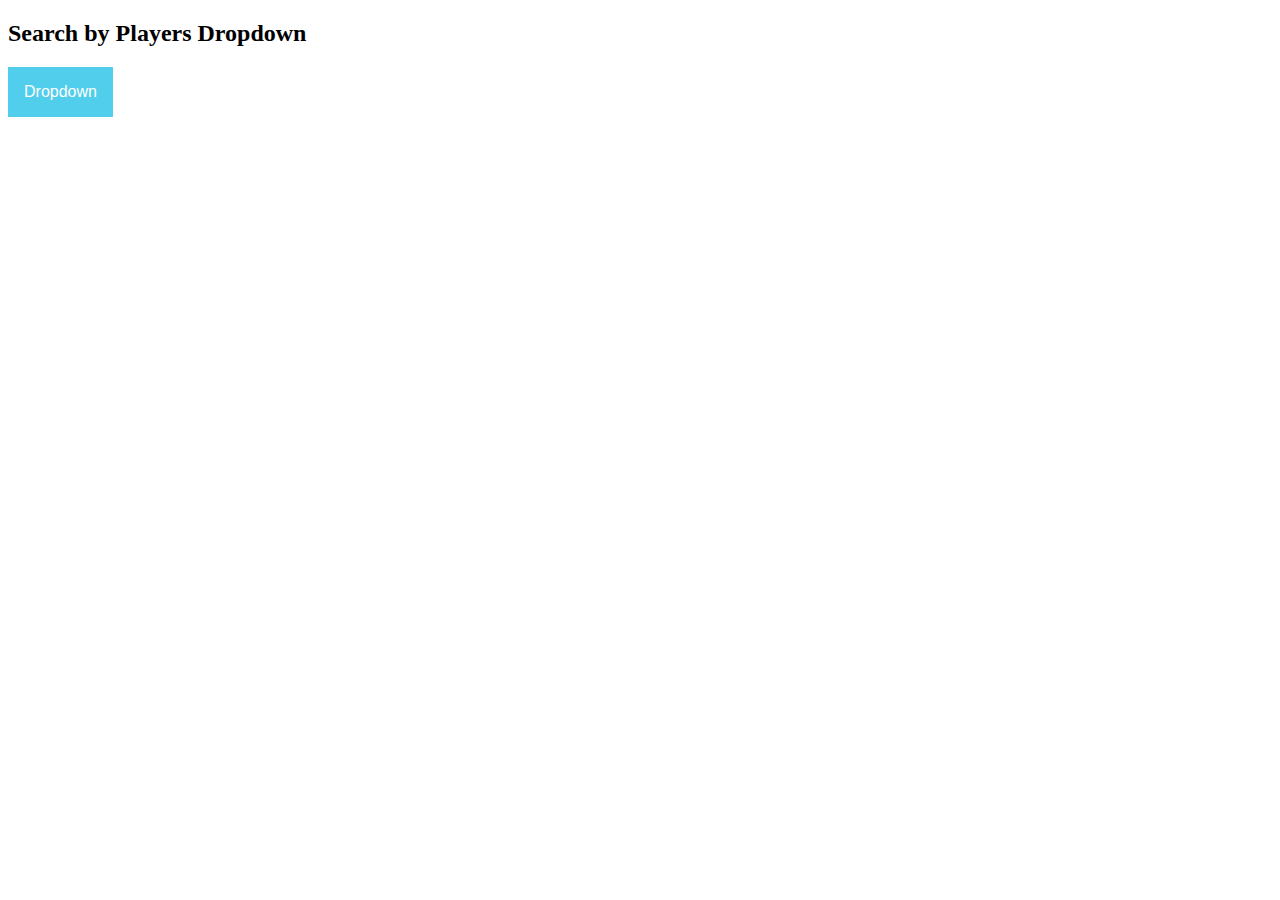
<file: ProtoType/second.html>
<!DOCTYPE html>
<html>
<head>
<meta name="viewport" content="width=device-width, initial-scale=1">
<style>
.dropbtn {
  background-color: #50ceeb;
  color: white;
  padding: 16px;
  font-size: 16px;
  border: none;
  cursor: pointer;
}

.dropbtn:hover, .dropbtn:focus {
  background-color: #87ceeb;
}

#myInput {
  box-sizing: border-box;
  background-image: url('searchicon.png');
  background-position: 14px 12px;
  background-repeat: no-repeat;
  font-size: 16px;
  padding: 14px 20px 12px 45px;
  border: none;
  border-bottom: 1px solid #ddd;
}

#myInput:focus {outline: 3px solid #ddd;}

.dropdown {
  position: relative;
  display: inline-block;
}

.dropdown-content {
  display: none;
  position: absolute;
  background-color: #f6f6f6;
  min-width: 230px;
  overflow: auto;
  border: 1px solid #ddd;
  z-index: 1;
}

.dropdown-content a {
  color: black;
  padding: 12px 16px;
  text-decoration: none;
  display: block;
}

.dropdown a:hover {background-color: #ddd;}

.show {display: block;}
</style>
</head>
<body>

<h2>Search by Players Dropdown</h2>


<div class="dropdown">
  <button onclick="myFunction()" class="dropbtn">Dropdown</button>
  <div id="myDropdown" class="dropdown-content">
    <input type="text" placeholder="Search.." id="myInput" onkeyup="filterFunction()">
    <a href="michael.html">Michael Jordan</a>
    <a href="lebron.html">Lebron James</a>
  </div>
</div>

<script>
/* When the user clicks on the button,
toggle between hiding and showing the dropdown content */
function myFunction() {
  document.getElementById("myDropdown").classList.toggle("show");
}

function filterFunction() {
  var input, filter, ul, li, a, i;
  input = document.getElementById("myInput");
  filter = input.value.toUpperCase();
  div = document.getElementById("myDropdown");
  a = div.getElementsByTagName("a");
  for (i = 0; i < a.length; i++) {
    txtValue = a[i].textContent || a[i].innerText;
    if (txtValue.toUpperCase().indexOf(filter) > -1) {
      a[i].style.display = "";
    } else {
      a[i].style.display = "none";
    }
  }
}
</script>

</body>
</html>
</file>
